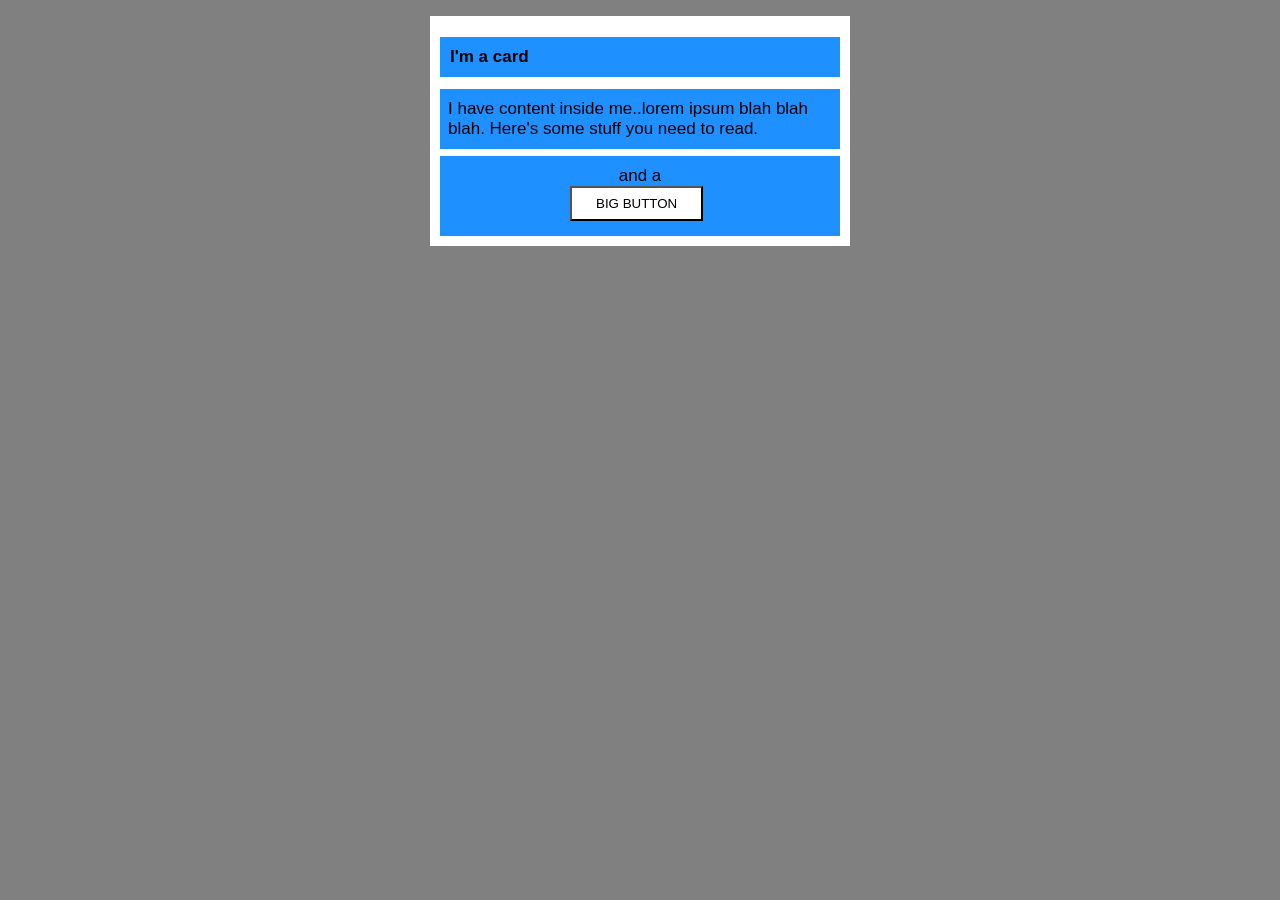
<file: foundations/block-and-inline/02-margin-and-padding-2/index.html>
<!DOCTYPE html>
<html lang="en">
  <head>
    <meta charset="UTF-8">
    <meta http-equiv="X-UA-Compatible" content="IE=edge">
    <meta name="viewport" content="width=device-width, initial-scale=1.0">
    <title>Margin and Padding exercise 2</title>
    <link rel="stylesheet" href="style.css">
  </head>
  <body>
    <div class="card">
      <h1 class="title">I'm a card</h1>
      <div class="content">I have content inside me..lorem ipsum blah blah blah. Here's some stuff you need to read.</div>
      <div class="button-container">and a<button>BIG BUTTON</button></div>
    </div>
  </body>
</html>
</file>
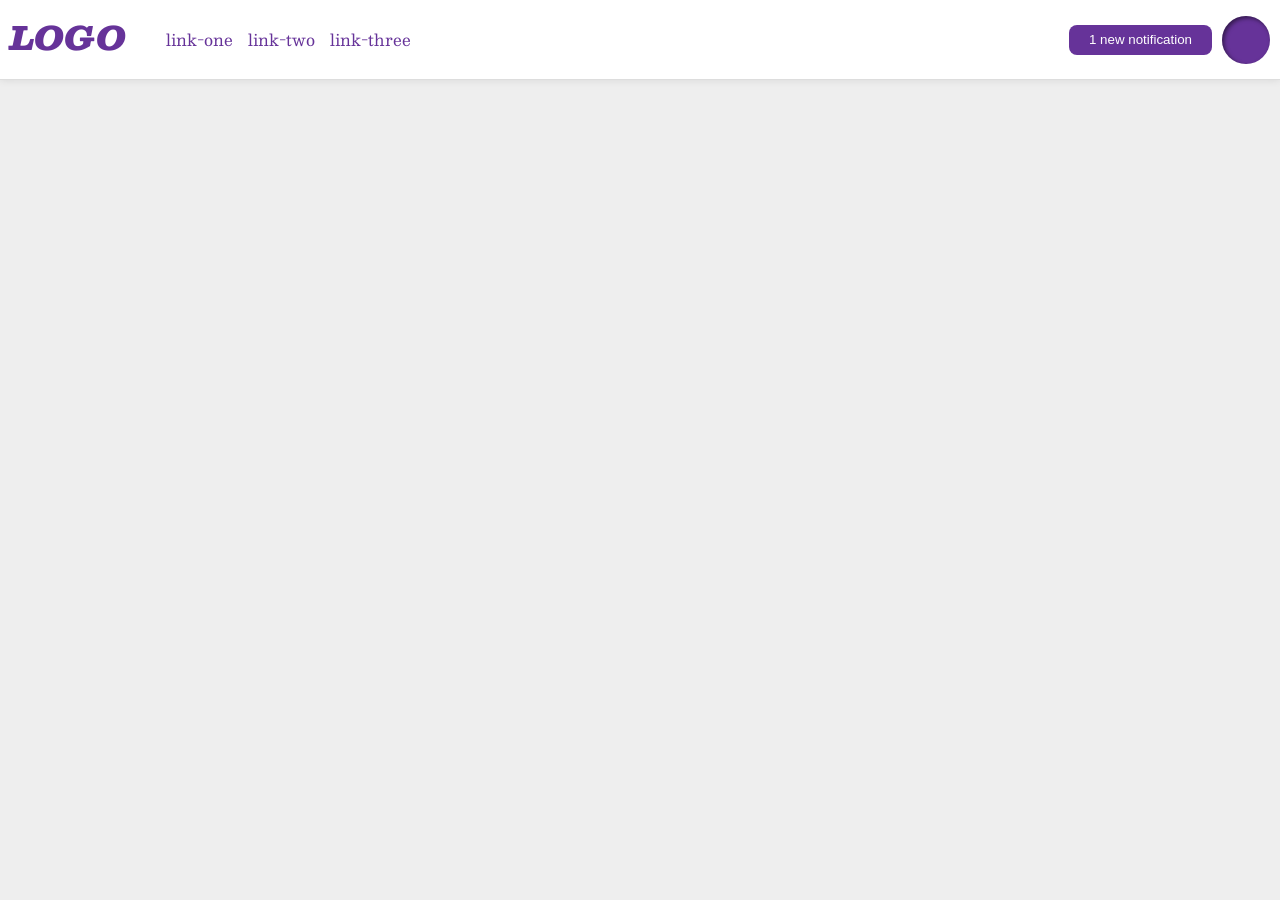
<file: foundations/flex/03-flex-header-2/index.html>
<!DOCTYPE html>
<html lang="en">
  <head>
    <meta charset="UTF-8">
    <meta http-equiv="X-UA-Compatible" content="IE=edge">
    <meta name="viewport" content="width=device-width, initial-scale=1.0">
    <title>Flex Header 2</title>
    <link rel="stylesheet" href="style.css">
  </head>
  <body>
    <div class="header">
      <div class="logo">
        LOGO
      </div>
      <div class="left-links">
        <ul class="links">
          <li><a href="https://google.com">link-one</a></li>
          <li><a href="https://google.com">link-two</a></li>
          <li><a href="https://google.com">link-three</a></li>
        </ul>
      </div>
     
      <div class="right-info">
        <button class="notifications">
          1 new notification
        </button>
        <div class="profile-image"></div>
      </div>
      
    </div>
  </body>
</html>
</file>
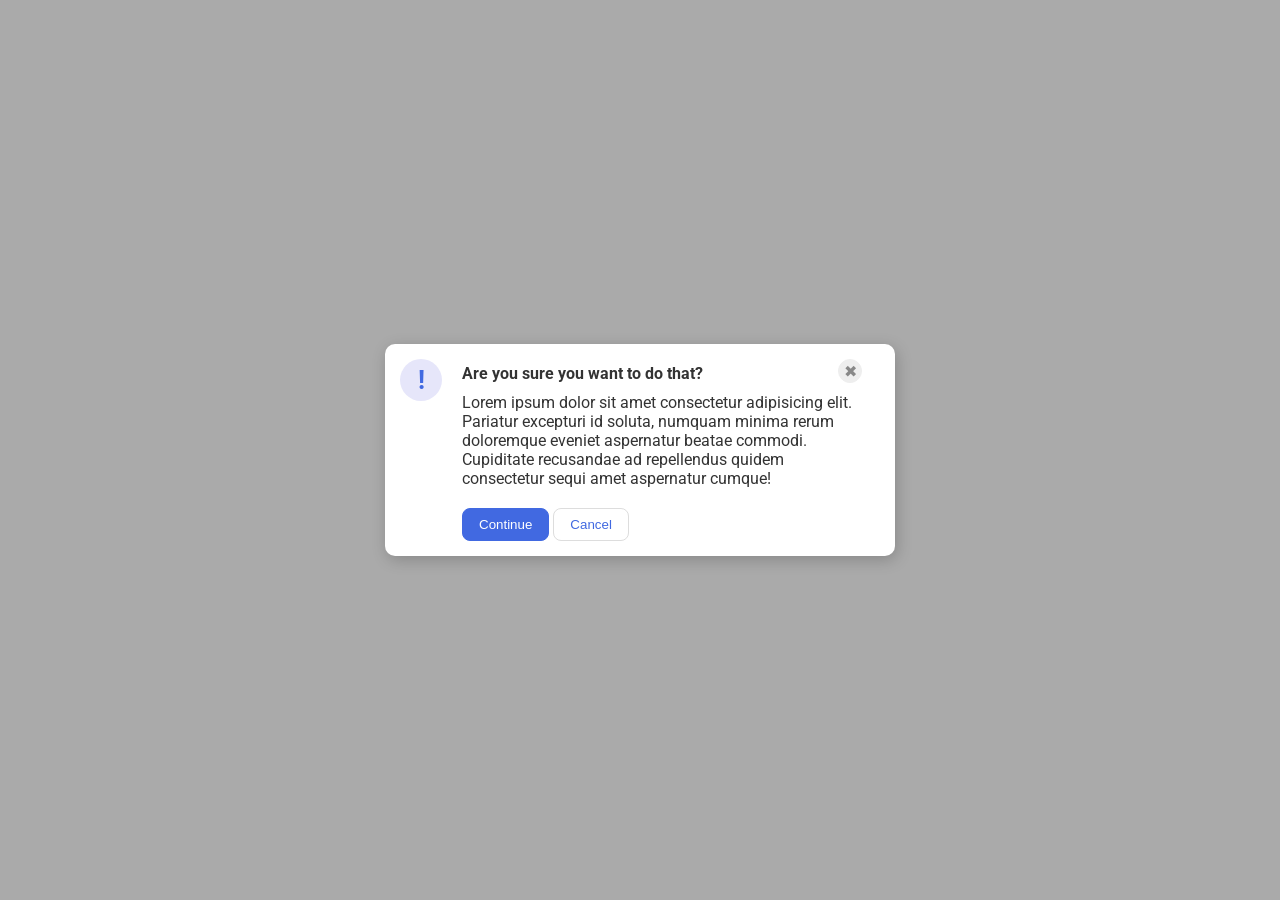
<file: foundations/flex/05-flex-modal/index.html>
<!DOCTYPE html>
<html lang="en">
  <head>
    <meta charset="UTF-8">
    <meta http-equiv="X-UA-Compatible" content="IE=edge">
    <meta name="viewport" content="width=device-width, initial-scale=1.0">
    <link rel="stylesheet" href="style.css">
    <title>Modal</title>
  </head>
  <body>
    <div class="modal">
      <div class="icon">!</div>
      <div class="right-side">
      <div class="header-container">
      <div class="header">Are you sure you want to do that?</div>
      <button class="close-button">✖</button>
      </div>
      <div class="button-text">
      <div class="text">Lorem ipsum dolor sit amet consectetur adipisicing elit. Pariatur excepturi id soluta, numquam minima rerum doloremque eveniet aspernatur beatae commodi. Cupiditate recusandae ad repellendus quidem consectetur sequi amet aspernatur cumque!</div>
      <div class="ending-buttons">
      <button class="continue">Continue</button>
      <button class="cancel">Cancel</button>
      </div>
      </div>
      </div>
    </div>
  </body>
</html>
</file>
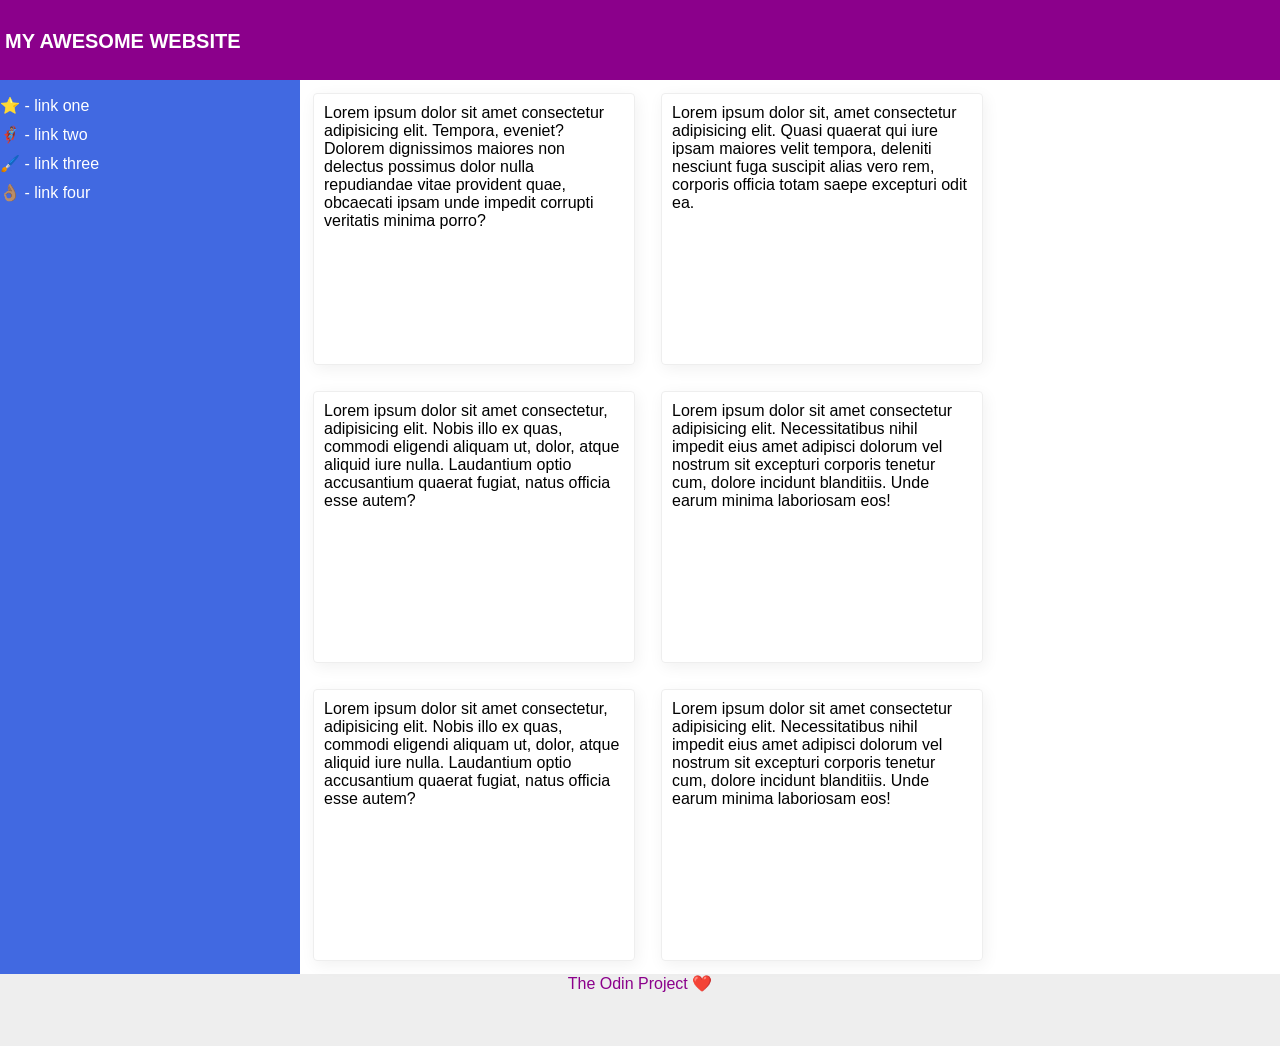
<file: foundations/flex/07-flex-layout-2/index.html>
<!DOCTYPE html>
<html lang="en">
  <head>
    <meta charset="UTF-8">
    <meta http-equiv="X-UA-Compatible" content="IE=edge">
    <meta name="viewport" content="width=device-width, initial-scale=1.0">
    <title>The Holy Grail</title>
    <link rel="stylesheet" href="style.css">
  </head>
  <body>
    <div class="header">
      MY AWESOME WEBSITE
    </div>
    <div class="content">
    <div class="sidebar">
      <ul>
        <li><a href="#">⭐ - link one</a></li>
        <li><a href="#">🦸🏽‍♂️ - link two</a></li>
        <li><a href="#">🖌️ - link three</a></li>
        <li><a href="#">👌🏽 - link four</a></li>
      </ul>
    </div>
    <div class="card-container">
    <div class="card">Lorem ipsum dolor sit amet consectetur adipisicing elit. Tempora, eveniet? Dolorem dignissimos maiores non delectus possimus dolor nulla repudiandae vitae provident quae, obcaecati ipsam unde impedit corrupti veritatis minima porro?</div>
    <div class="card">Lorem ipsum dolor sit, amet consectetur adipisicing elit. Quasi quaerat qui iure ipsam maiores velit tempora, deleniti nesciunt fuga suscipit alias vero rem, corporis officia totam saepe excepturi odit ea.</div>
    <div class="card">Lorem ipsum dolor sit amet consectetur, adipisicing elit. Nobis illo ex quas, commodi eligendi aliquam ut, dolor, atque aliquid iure nulla. Laudantium optio accusantium quaerat fugiat, natus officia esse autem?</div>
    <div class="card">Lorem ipsum dolor sit amet consectetur adipisicing elit. Necessitatibus nihil impedit eius amet adipisci dolorum vel nostrum sit excepturi corporis tenetur cum, dolore incidunt blanditiis. Unde earum minima laboriosam eos!</div>
    <div class="card">Lorem ipsum dolor sit amet consectetur, adipisicing elit. Nobis illo ex quas, commodi eligendi aliquam ut, dolor, atque aliquid iure nulla. Laudantium optio accusantium quaerat fugiat, natus officia esse autem?</div>
    <div class="card">Lorem ipsum dolor sit amet consectetur adipisicing elit. Necessitatibus nihil impedit eius amet adipisci dolorum vel nostrum sit excepturi corporis tenetur cum, dolore incidunt blanditiis. Unde earum minima laboriosam eos!</div>
    </div>
    </div>
    <div class="footer">
      The Odin Project ❤️
    </div>
  </body>
</html>
</file>
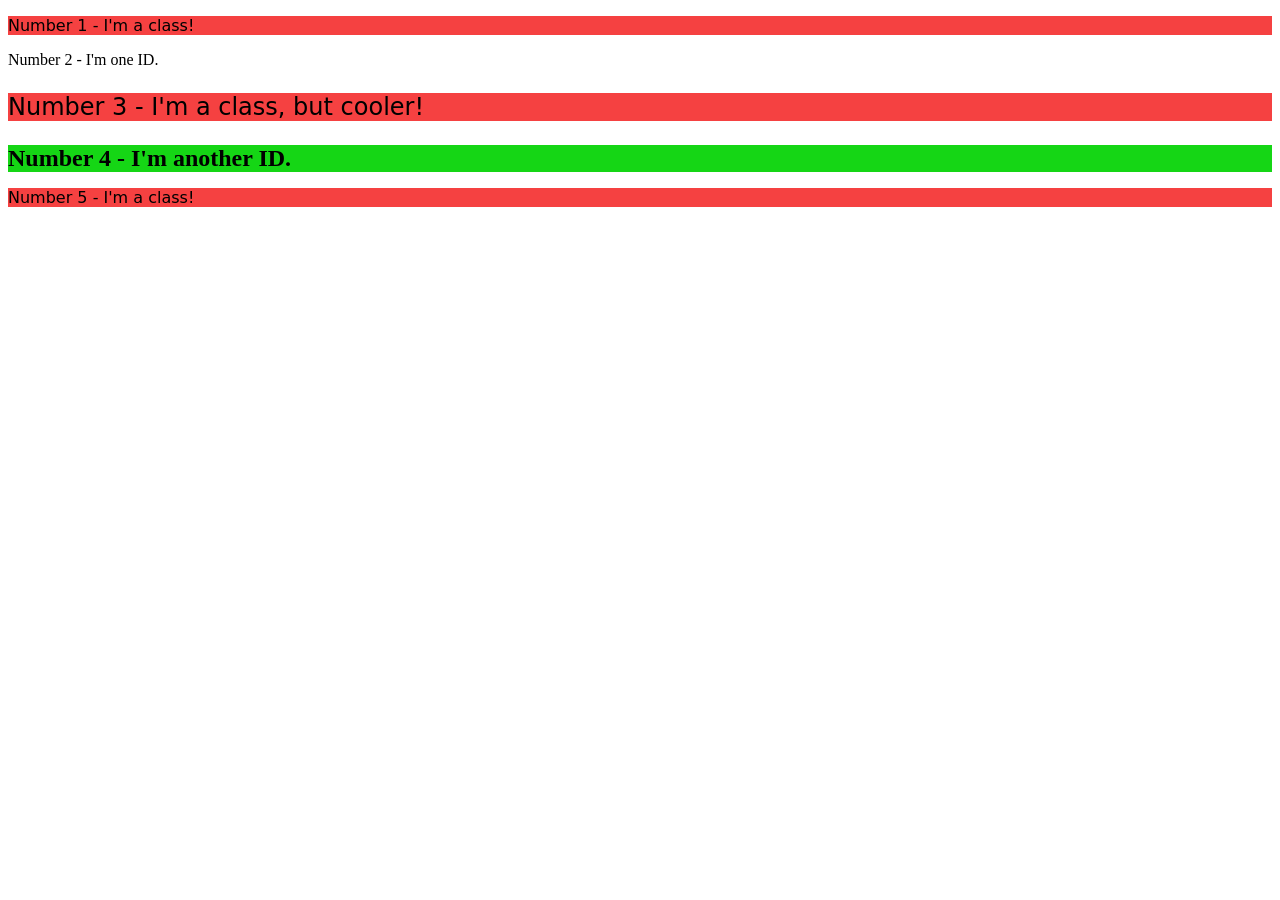
<file: foundations/intro-to-css/02-class-id-selectors/index.html>
<!DOCTYPE html>
<html lang="en">
  <head>
    <meta charset="UTF-8">
    <meta http-equiv="X-UA-Compatible" content="IE=edge">
    <meta name="viewport" content="width=device-width, initial-scale=1.0">
    <title>Class and ID Selectors</title>
    <link rel="stylesheet" href="style.css">
  </head>
  <body>
    <p>Number 1 - I'm a class!</p>
    <div id="second-element">Number 2 - I'm one ID.</div>
    <p class="third">Number 3 - I'm a class, but cooler!</p>
    <div class="fourth-element">Number 4 - I'm another ID.</div>
    <p>Number 5 - I'm a class!</p>
  </body>
</html>
</file>
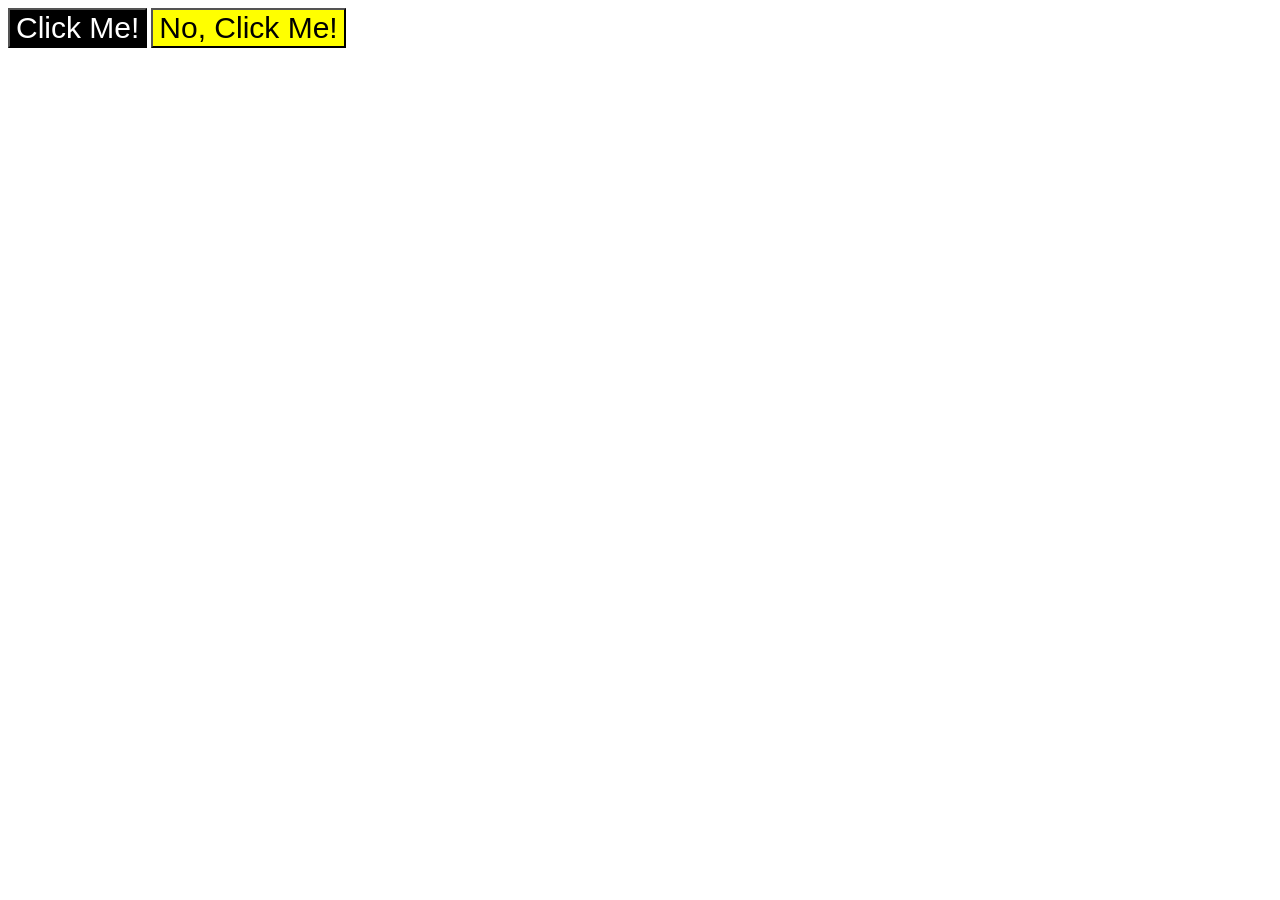
<file: foundations/intro-to-css/03-grouping-selectors/index.html>
<!DOCTYPE html>
<html lang="en">
  <head>
    <meta charset="UTF-8">
    <meta http-equiv="X-UA-Compatible" content="IE=edge">
    <meta name="viewport" content="width=device-width, initial-scale=1.0">
    <title>Grouping Selectors</title>
    <link rel="stylesheet" href="style.css">
  </head>
  <body>
    <button class="first-button">Click Me!</button>
    <button class="second-button">No, Click Me!</button>
  </body>
</html>
</file>
<file: foundations/block-and-inline/02-margin-and-padding-2/style.css>
body {
  background: gray;
  font-family: sans-serif;
}

.card {
  width: 400px;
  background: white;
  margin: 16px auto;
  padding:10px;
}

.title,
.content,
.button-container {
  background: dodgerblue;
  font-size: 17px;
}

.button-container{
  padding-top: 10px;
  padding-bottom: 10px;
  height:60px;
  text-align: center;
}

.content {
  padding:20px;
  padding-top:10px;
  padding-bottom:10px;
  padding-left: 8px;
  margin-bottom: 7px;
}

.title {
  padding:10px;

}

button {
  background: white;
  display: block;
  padding-top:8px;
  padding-bottom:8px;
  padding-left: 24px;
  padding-right: 24px;
  margin-left: 130px;
}
</file>
<file: foundations/flex/03-flex-header-2/style.css>
/* this is some magical font-importing.  
you'll learn about it later. */
@import url('https://fonts.googleapis.com/css2?family=Besley:ital,wght@0,400;1,900&display=swap');

body {
  margin: 0;
  background: #eee;
  font-family: Besley, serif;
}

.header {
  background: white;
  border-bottom: 1px solid #ddd;
  box-shadow: 0 0 8px rgba(0,0,0,.1);
  display: flex;
  padding:10px;
  flex-wrap: wrap;

}

.profile-image {
  background: rebeccapurple;
  box-shadow: inset 2px 2px 4px rgba(0,0,0,.5);
  border-radius: 50%;
  width: 48px;
  height: 48px;
}

.logo {
  color: rebeccapurple;
  font-size: 32px;
  font-weight: 900;
  font-style: italic;
}

button {
  
  border: none;
  border-radius: 8px;
  background: rebeccapurple;
  color: white;
  padding:0px 20px;
  height: 30px;

}


a {
  /* this removes the line under our links */
  text-decoration: none;
  color: rebeccapurple;
}

ul {
  list-style-type: none;
  display: flex;
  gap:15px;
  flex:2;
}

.right-info {
  display: flex;
  justify-content: flex-end;
  flex:1;
  gap: 10px;
  align-items: center;
}
</file>
<file: foundations/flex/05-flex-modal/style.css>
@import url('https://fonts.googleapis.com/css2?family=Roboto:wght@400;700&display=swap');

html, body {
  height: 100%;
}

body {
  font-family: Roboto, sans-serif;
  margin: 0;
  background: #aaa;
  color: #333;
  /* I'll give you this one for free lol */
  display: flex;
  align-items: center;
  justify-content: center;
}

.modal {
  background: white;
  width: 480px;
  border-radius: 10px;
  box-shadow: 2px 4px 16px rgba(0,0,0,.2);
  display: flex;
  padding: 15px;
  gap:20px;
}

.icon {
  color: royalblue;
  font-size: 26px;
  font-weight: 700;
  background: lavender;
  width: 42px;
  height: 42px;
  border-radius: 50%;
  display: flex;
  align-items: center;
  justify-content: center;
}

.close-button {
  background: #eee;
  border-radius: 50%;
  color: #888;
  font-weight: 400;
  font-size: 16px;
  height: 24px;
  width: 24px;
  display: flex;
  align-items: center;
  justify-content: center;
  border: 1px solid #eee;
  padding: 0;
}

button {
  cursor: pointer;
  padding: 8px 16px;
  border-radius: 8px;
}

button.continue {
  background: royalblue;
  border: 1px solid royalblue;
  color: white;
}

button.cancel {
  background: white;
  border: 1px solid #ddd;
  color: royalblue;
}

.right-side {
  display: flex;
  flex-direction: column;
  width:400px;
  gap:10px;
}

.header-container {
  display: flex;
  justify-content: space-between;
  align-items: flex-end;
}

.header {
  font-weight: bold;
}

.text {
  
}

.ending-buttons {
  display: flex;
  gap:4px;

}
.button-text {
  display: flex;
  flex-direction: column;
  gap:20px;
}
</file>
<file: foundations/flex/07-flex-layout-2/style.css>
body {
  font-family: -apple-system, BlinkMacSystemFont, 'Segoe UI', Roboto, Oxygen, Ubuntu, Cantarell, 'Open Sans', 'Helvetica Neue', sans-serif;
  margin: 0;
  min-height: 100vh;
}

.header {
  height: 50px;
  background: darkmagenta;
  color: white;
  font-weight: bold;
  font-size: 20px;
  padding-top: 30px;
  padding-left: 5px;
}

ul {
  list-style-type: none;
  display: flex;
  flex-direction: column;
  padding:0;
  gap:10px;
  
}
a {
  text-decoration: none;
  color:white;
}

.footer {
  height: 72px;
  background: #eee;
  color: darkmagenta;
  text-align: center;
}

.sidebar {
  width:300px;
  background: royalblue;
  box-sizing: border-box;
  padding: 0;
  flex-grow: 1;
}

.card {
  border: 1px solid #eee;
  box-shadow: 2px 4px 16px rgba(0,0,0,.06);
  border-radius: 4px;
}

.sidebar  {
  font-display: flex;
  gap:20px;
  flex-shrink: 0;

}

.card-container {
  display: flex;

  flex-wrap: wrap;
}

.content {
  display: flex;
}

.card {
   width:300px;
   height:250px;
   margin:13px;
   padding:10px;
}
</file>
<file: foundations/intro-to-css/02-class-id-selectors/style.css>
/* Add CSS Styling */
p {
    background-color: rgb(245, 65, 65);
    font-family: verdana,DejaVu Sans, sans-serif;
}
.second-element {
    color:blue;
    font-size: 36px;
}
.third {
    font-size: 24px;
}

.fourth-element{
    background-color: rgb(21, 214, 21);
    font-size: 24px;
    font-weight: bold;
}
</file>
<file: foundations/intro-to-css/03-grouping-selectors/style.css>
/* Add CSS Styling */

.first-button {
    background-color: black;
    color:white;
}

.second-button {
    background-color: yellow;
}

button {
    font-size: 30px;
    font-family: Helvetica,Times New Roman,sans-serif;
}
</file>
